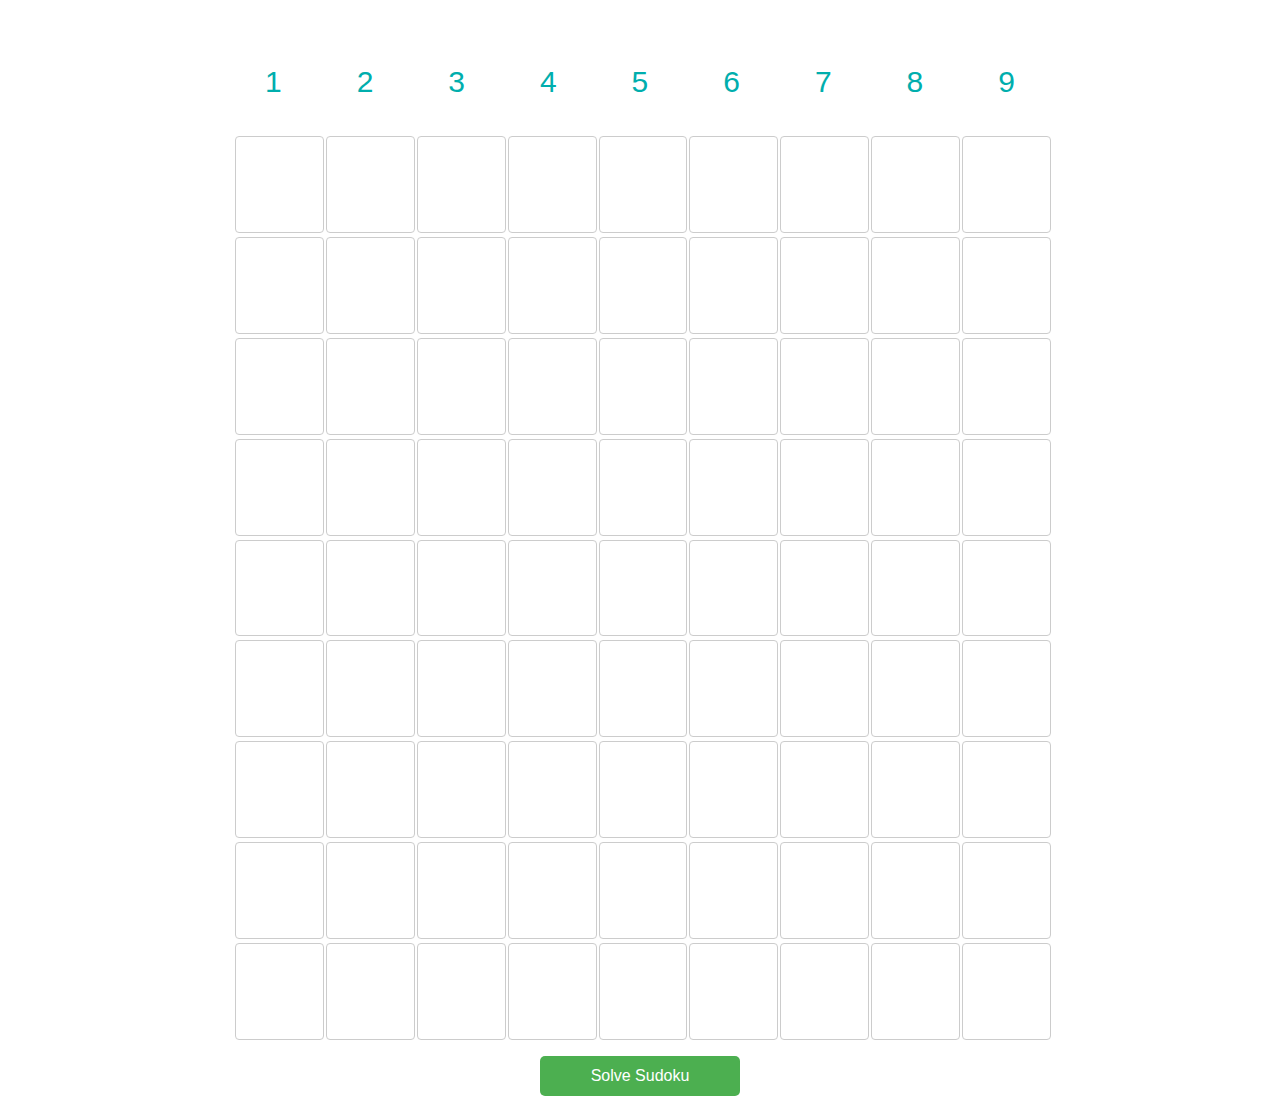
<file: index.html>
<!DOCTYPE html>
<html lang="en">
	<head>
		<meta charset="UTF-8" />
		<meta name="viewport" content="width=device-width, initial-scale=1.0" />
		<title>Document</title>
		<link href="1.css" rel="stylesheet" />
	</head>
	<body>
		<div class="ab">
			<p>1</p>
			<p>2</p>
			<p>3</p>
			<p>4</p>
			<p>5</p>
			<p>6</p>
			<p>7</p>
			<p>8</p>
			<p>9</p>
		</div>
		<form>
			<div class="boxes">
				<input
					type="number"
					id="dt"
					min="1"
					max="9"
					maxlength="1"
					pattern="[0-9]"
					inputmode="numeric"
				/>
				<input
					type="number"
					id="dt"
					min="1"
					max="9"
					maxlength="1"
					pattern="[0-9]"
					inputmode="numeric"
				/>
				<input
					type="number"
					id="dt"
					min="1"
					max="9"
					maxlength="1"
					pattern="[0-9]"
					inputmode="numeric"
				/>
				<input
					type="number"
					id="dt"
					min="1"
					max="9"
					maxlength="1"
					pattern="[0-9]"
					inputmode="numeric"
				/>
				<input
					type="number"
					id="dt"
					min="1"
					max="9"
					maxlength="1"
					pattern="[0-9]"
					inputmode="numeric"
				/>
				<input
					type="number"
					id="dt"
					min="1"
					max="9"
					maxlength="1"
					pattern="[0-9]"
					inputmode="numeric"
				/>
				<input
					type="number"
					id="dt"
					min="1"
					max="9"
					maxlength="1"
					pattern="[0-9]"
					inputmode="numeric"
				/>
				<input
					type="number"
					id="dt"
					min="1"
					max="9"
					maxlength="1"
					pattern="[0-9]"
					inputmode="numeric"
				/>
				<input
					type="number"
					id="dt"
					min="1"
					max="9"
					maxlength="1"
					pattern="[0-9]"
					inputmode="numeric"
				/>
				<input
					type="number"
					id="dt"
					min="1"
					max="9"
					maxlength="1"
					pattern="[0-9]"
					inputmode="numeric"
				/>
				<input
					type="number"
					id="dt"
					min="1"
					max="9"
					maxlength="1"
					pattern="[0-9]"
					inputmode="numeric"
				/>
				<input
					type="number"
					id="dt"
					min="1"
					max="9"
					maxlength="1"
					pattern="[0-9]"
					inputmode="numeric"
				/>
				<input
					type="number"
					id="dt"
					min="1"
					max="9"
					maxlength="1"
					pattern="[0-9]"
					inputmode="numeric"
				/>
				<input
					type="number"
					id="dt"
					min="1"
					max="9"
					maxlength="1"
					pattern="[0-9]"
					inputmode="numeric"
				/>
				<input
					type="number"
					id="dt"
					min="1"
					max="9"
					maxlength="1"
					pattern="[0-9]"
					inputmode="numeric"
				/>
				<input
					type="number"
					id="dt"
					min="1"
					max="9"
					maxlength="1"
					pattern="[0-9]"
					inputmode="numeric"
				/>
				<input
					type="number"
					id="dt"
					min="1"
					max="9"
					maxlength="1"
					pattern="[0-9]"
					inputmode="numeric"
				/>
				<input
					type="number"
					id="dt"
					min="1"
					max="9"
					maxlength="1"
					pattern="[0-9]"
					inputmode="numeric"
				/>
				<input
					type="number"
					id="dt"
					min="1"
					max="9"
					maxlength="1"
					pattern="[0-9]"
					inputmode="numeric"
				/>
				<input
					type="number"
					id="dt"
					min="1"
					max="9"
					maxlength="1"
					pattern="[0-9]"
					inputmode="numeric"
				/>
				<input
					type="number"
					id="dt"
					min="1"
					max="9"
					maxlength="1"
					pattern="[0-9]"
					inputmode="numeric"
				/>
				<input
					type="number"
					id="dt"
					min="1"
					max="9"
					maxlength="1"
					pattern="[0-9]"
					inputmode="numeric"
				/>
				<input
					type="number"
					id="dt"
					min="1"
					max="9"
					maxlength="1"
					pattern="[0-9]"
					inputmode="numeric"
				/>
				<input
					type="number"
					id="dt"
					min="1"
					max="9"
					maxlength="1"
					pattern="[0-9]"
					inputmode="numeric"
				/>
				<input
					type="number"
					id="dt"
					min="1"
					max="9"
					maxlength="1"
					pattern="[0-9]"
					inputmode="numeric"
				/>
				<input
					type="number"
					id="dt"
					min="1"
					max="9"
					maxlength="1"
					pattern="[0-9]"
					inputmode="numeric"
				/>
				<input
					type="number"
					id="dt"
					min="1"
					max="9"
					maxlength="1"
					pattern="[0-9]"
					inputmode="numeric"
				/>
				<input
					type="number"
					id="dt"
					min="1"
					max="9"
					maxlength="1"
					pattern="[0-9]"
					inputmode="numeric"
				/>
				<input
					type="number"
					id="dt"
					min="1"
					max="9"
					maxlength="1"
					pattern="[0-9]"
					inputmode="numeric"
				/>
				<input
					type="number"
					id="dt"
					min="1"
					max="9"
					maxlength="1"
					pattern="[0-9]"
					inputmode="numeric"
				/>
				<input
					type="number"
					id="dt"
					min="1"
					max="9"
					maxlength="1"
					pattern="[0-9]"
					inputmode="numeric"
				/>
				<input
					type="number"
					id="dt"
					min="1"
					max="9"
					maxlength="1"
					pattern="[0-9]"
					inputmode="numeric"
				/>
				<input
					type="number"
					id="dt"
					min="1"
					max="9"
					maxlength="1"
					pattern="[0-9]"
					inputmode="numeric"
				/>
				<input
					type="number"
					id="dt"
					min="1"
					max="9"
					maxlength="1"
					pattern="[0-9]"
					inputmode="numeric"
				/>
				<input
					type="number"
					id="dt"
					min="1"
					max="9"
					maxlength="1"
					pattern="[0-9]"
					inputmode="numeric"
				/>
				<input
					type="number"
					id="dt"
					min="1"
					max="9"
					maxlength="1"
					pattern="[0-9]"
					inputmode="numeric"
				/>
				<input
					type="number"
					id="dt"
					min="1"
					max="9"
					maxlength="1"
					pattern="[0-9]"
					inputmode="numeric"
				/>
				<input
					type="number"
					id="dt"
					min="1"
					max="9"
					maxlength="1"
					pattern="[0-9]"
					inputmode="numeric"
				/>
				<input
					type="number"
					id="dt"
					min="1"
					max="9"
					maxlength="1"
					pattern="[0-9]"
					inputmode="numeric"
				/>
				<input
					type="number"
					id="dt"
					min="1"
					max="9"
					maxlength="1"
					pattern="[0-9]"
					inputmode="numeric"
				/>
				<input
					type="number"
					id="dt"
					min="1"
					max="9"
					maxlength="1"
					pattern="[0-9]"
					inputmode="numeric"
				/>
				<input
					type="number"
					id="dt"
					min="1"
					max="9"
					maxlength="1"
					pattern="[0-9]"
					inputmode="numeric"
				/>
				<input
					type="number"
					id="dt"
					min="1"
					max="9"
					maxlength="1"
					pattern="[0-9]"
					inputmode="numeric"
				/>
				<input
					type="number"
					id="dt"
					min="1"
					max="9"
					maxlength="1"
					pattern="[0-9]"
					inputmode="numeric"
				/>
				<input
					type="number"
					id="dt"
					min="1"
					max="9"
					maxlength="1"
					pattern="[0-9]"
					inputmode="numeric"
				/>
				<input
					type="number"
					id="dt"
					min="1"
					max="9"
					maxlength="1"
					pattern="[0-9]"
					inputmode="numeric"
				/>
				<input
					type="number"
					id="dt"
					min="1"
					max="9"
					maxlength="1"
					pattern="[0-9]"
					inputmode="numeric"
				/>
				<input
					type="number"
					id="dt"
					min="1"
					max="9"
					maxlength="1"
					pattern="[0-9]"
					inputmode="numeric"
				/>
				<input
					type="number"
					id="dt"
					min="1"
					max="9"
					maxlength="1"
					pattern="[0-9]"
					inputmode="numeric"
				/>
				<input
					type="number"
					id="dt"
					min="1"
					max="9"
					maxlength="1"
					pattern="[0-9]"
					inputmode="numeric"
				/>
				<input
					type="number"
					id="dt"
					min="1"
					max="9"
					maxlength="1"
					pattern="[0-9]"
					inputmode="numeric"
				/>
				<input
					type="number"
					id="dt"
					min="1"
					max="9"
					maxlength="1"
					pattern="[0-9]"
					inputmode="numeric"
				/>
				<input
					type="number"
					id="dt"
					min="1"
					max="9"
					maxlength="1"
					pattern="[0-9]"
					inputmode="numeric"
				/>
				<input
					type="number"
					id="dt"
					min="1"
					max="9"
					maxlength="1"
					pattern="[0-9]"
					inputmode="numeric"
				/>
				<input
					type="number"
					id="dt"
					min="1"
					max="9"
					maxlength="1"
					pattern="[0-9]"
					inputmode="numeric"
				/>
				<input
					type="number"
					id="dt"
					min="1"
					max="9"
					maxlength="1"
					pattern="[0-9]"
					inputmode="numeric"
				/>
				<input
					type="number"
					id="dt"
					min="1"
					max="9"
					maxlength="1"
					pattern="[0-9]"
					inputmode="numeric"
				/>
				<input
					type="number"
					id="dt"
					min="1"
					max="9"
					maxlength="1"
					pattern="[0-9]"
					inputmode="numeric"
				/>
				<input
					type="number"
					id="dt"
					min="1"
					max="9"
					maxlength="1"
					pattern="[0-9]"
					inputmode="numeric"
				/>
				<input
					type="number"
					id="dt"
					min="1"
					max="9"
					maxlength="1"
					pattern="[0-9]"
					inputmode="numeric"
				/>
				<input
					type="number"
					id="dt"
					min="1"
					max="9"
					maxlength="1"
					pattern="[0-9]"
					inputmode="numeric"
				/>
				<input
					type="number"
					id="dt"
					min="1"
					max="9"
					maxlength="1"
					pattern="[0-9]"
					inputmode="numeric"
				/>
				<input
					type="number"
					id="dt"
					min="1"
					max="9"
					maxlength="1"
					pattern="[0-9]"
					inputmode="numeric"
				/>
				<input
					type="number"
					id="dt"
					min="1"
					max="9"
					maxlength="1"
					pattern="[0-9]"
					inputmode="numeric"
				/>
				<input
					type="number"
					id="dt"
					min="1"
					max="9"
					maxlength="1"
					pattern="[0-9]"
					inputmode="numeric"
				/>
				<input
					type="number"
					id="dt"
					min="1"
					max="9"
					maxlength="1"
					pattern="[0-9]"
					inputmode="numeric"
				/>
				<input
					type="number"
					id="dt"
					min="1"
					max="9"
					maxlength="1"
					pattern="[0-9]"
					inputmode="numeric"
				/>
				<input
					type="number"
					id="dt"
					min="1"
					max="9"
					maxlength="1"
					pattern="[0-9]"
					inputmode="numeric"
				/>
				<input
					type="number"
					id="dt"
					min="1"
					max="9"
					maxlength="1"
					pattern="[0-9]"
					inputmode="numeric"
				/>
				<input
					type="number"
					id="dt"
					min="1"
					max="9"
					maxlength="1"
					pattern="[0-9]"
					inputmode="numeric"
				/>
				<input
					type="number"
					id="dt"
					min="1"
					max="9"
					maxlength="1"
					pattern="[0-9]"
					inputmode="numeric"
				/>
				<input
					type="number"
					id="dt"
					min="1"
					max="9"
					maxlength="1"
					pattern="[0-9]"
					inputmode="numeric"
				/>
				<input
					type="number"
					id="dt"
					min="1"
					max="9"
					maxlength="1"
					pattern="[0-9]"
					inputmode="numeric"
				/>
				<input
					type="number"
					id="dt"
					min="1"
					max="9"
					maxlength="1"
					pattern="[0-9]"
					inputmode="numeric"
				/>
				<input
					type="number"
					id="dt"
					min="1"
					max="9"
					maxlength="1"
					pattern="[0-9]"
					inputmode="numeric"
				/>
				<input
					type="number"
					id="dt"
					min="1"
					max="9"
					maxlength="1"
					pattern="[0-9]"
					inputmode="numeric"
				/>
				<input
					type="number"
					id="dt"
					min="1"
					max="9"
					maxlength="1"
					pattern="[0-9]"
					inputmode="numeric"
				/>
				<input
					type="number"
					id="dt"
					min="1"
					max="9"
					maxlength="1"
					pattern="[0-9]"
					inputmode="numeric"
				/>
				<input
					type="number"
					id="dt"
					min="1"
					max="9"
					maxlength="1"
					pattern="[0-9]"
					inputmode="numeric"
				/>
				<input
					type="number"
					id="dt"
					min="1"
					max="9"
					maxlength="1"
					pattern="[0-9]"
					inputmode="numeric"
				/>
				<input
					type="number"
					id="dt"
					min="1"
					max="9"
					maxlength="1"
					pattern="[0-9]"
					inputmode="numeric"
				/>
			</div>
			<button type="submit" id="solveBtn">Solve Sudoku</button>
		</form>
	</body>
	<script src="script.js"></script>
</html>
</file>
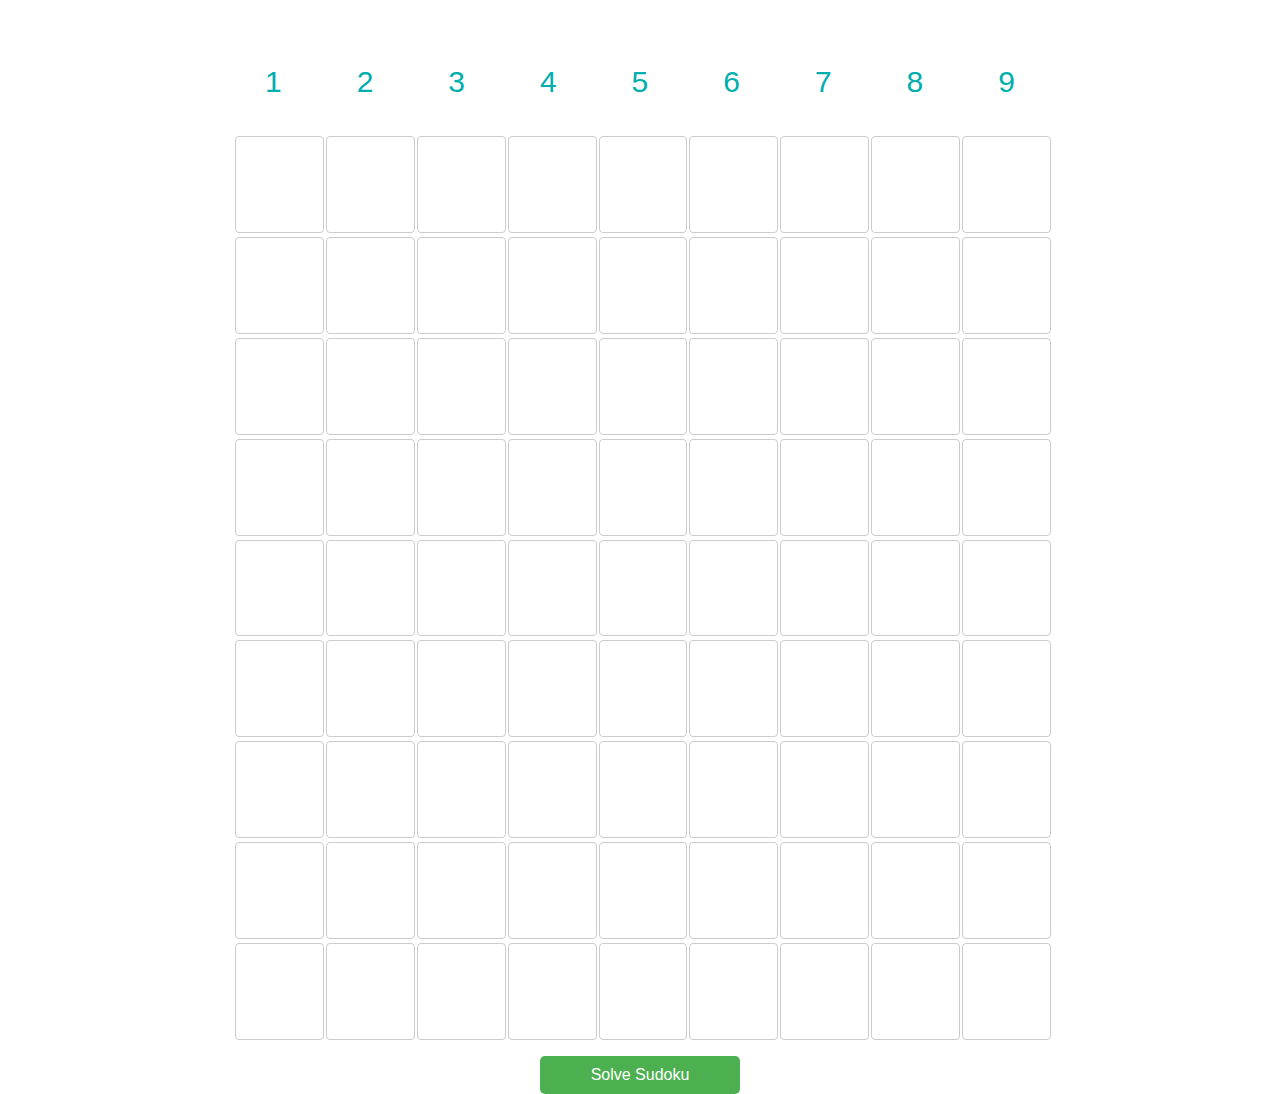
<file: 1.html>
<!DOCTYPE html>
<html lang="en">
	<head>
		<meta charset="UTF-8" />
		<meta name="viewport" content="width=device-width, initial-scale=1.0" />
		<title>Document</title>
		<link href="1.css" rel="stylesheet" />
	</head>
	<body>
		<div class="ab">
			<p>1</p>
			<p>2</p>
			<p>3</p>
			<p>4</p>
			<p>5</p>
			<p>6</p>
			<p>7</p>
			<p>8</p>
			<p>9</p>
		</div>
		<div class="box_container">
			<div class="boxes">
				<input
					type="number"
					id="dt"
					min="1"
					max="9"
					maxlength="1"
					pattern="[0-9]"
					inputmode="numeric"
				/>
				<input
					type="number"
					id="dt"
					min="1"
					max="9"
					maxlength="1"
					pattern="[0-9]"
					inputmode="numeric"
				/>
				<input
					type="number"
					id="dt"
					min="1"
					max="9"
					maxlength="1"
					pattern="[0-9]"
					inputmode="numeric"
				/>
				<input
					type="number"
					id="dt"
					min="1"
					max="9"
					maxlength="1"
					pattern="[0-9]"
					inputmode="numeric"
				/>
				<input
					type="number"
					id="dt"
					min="1"
					max="9"
					maxlength="1"
					pattern="[0-9]"
					inputmode="numeric"
				/>
				<input
					type="number"
					id="dt"
					min="1"
					max="9"
					maxlength="1"
					pattern="[0-9]"
					inputmode="numeric"
				/>
				<input
					type="number"
					id="dt"
					min="1"
					max="9"
					maxlength="1"
					pattern="[0-9]"
					inputmode="numeric"
				/>
				<input
					type="number"
					id="dt"
					min="1"
					max="9"
					maxlength="1"
					pattern="[0-9]"
					inputmode="numeric"
				/>
				<input
					type="number"
					id="dt"
					min="1"
					max="9"
					maxlength="1"
					pattern="[0-9]"
					inputmode="numeric"
				/>
				<input
					type="number"
					id="dt"
					min="1"
					max="9"
					maxlength="1"
					pattern="[0-9]"
					inputmode="numeric"
				/>
				<input
					type="number"
					id="dt"
					min="1"
					max="9"
					maxlength="1"
					pattern="[0-9]"
					inputmode="numeric"
				/>
				<input
					type="number"
					id="dt"
					min="1"
					max="9"
					maxlength="1"
					pattern="[0-9]"
					inputmode="numeric"
				/>
				<input
					type="number"
					id="dt"
					min="1"
					max="9"
					maxlength="1"
					pattern="[0-9]"
					inputmode="numeric"
				/>
				<input
					type="number"
					id="dt"
					min="1"
					max="9"
					maxlength="1"
					pattern="[0-9]"
					inputmode="numeric"
				/>
				<input
					type="number"
					id="dt"
					min="1"
					max="9"
					maxlength="1"
					pattern="[0-9]"
					inputmode="numeric"
				/>
				<input
					type="number"
					id="dt"
					min="1"
					max="9"
					maxlength="1"
					pattern="[0-9]"
					inputmode="numeric"
				/>
				<input
					type="number"
					id="dt"
					min="1"
					max="9"
					maxlength="1"
					pattern="[0-9]"
					inputmode="numeric"
				/>
				<input
					type="number"
					id="dt"
					min="1"
					max="9"
					maxlength="1"
					pattern="[0-9]"
					inputmode="numeric"
				/>
				<input
					type="number"
					id="dt"
					min="1"
					max="9"
					maxlength="1"
					pattern="[0-9]"
					inputmode="numeric"
				/>
				<input
					type="number"
					id="dt"
					min="1"
					max="9"
					maxlength="1"
					pattern="[0-9]"
					inputmode="numeric"
				/>
				<input
					type="number"
					id="dt"
					min="1"
					max="9"
					maxlength="1"
					pattern="[0-9]"
					inputmode="numeric"
				/>
				<input
					type="number"
					id="dt"
					min="1"
					max="9"
					maxlength="1"
					pattern="[0-9]"
					inputmode="numeric"
				/>
				<input
					type="number"
					id="dt"
					min="1"
					max="9"
					maxlength="1"
					pattern="[0-9]"
					inputmode="numeric"
				/>
				<input
					type="number"
					id="dt"
					min="1"
					max="9"
					maxlength="1"
					pattern="[0-9]"
					inputmode="numeric"
				/>
				<input
					type="number"
					id="dt"
					min="1"
					max="9"
					maxlength="1"
					pattern="[0-9]"
					inputmode="numeric"
				/>
				<input
					type="number"
					id="dt"
					min="1"
					max="9"
					maxlength="1"
					pattern="[0-9]"
					inputmode="numeric"
				/>
				<input
					type="number"
					id="dt"
					min="1"
					max="9"
					maxlength="1"
					pattern="[0-9]"
					inputmode="numeric"
				/>
				<input
					type="number"
					id="dt"
					min="1"
					max="9"
					maxlength="1"
					pattern="[0-9]"
					inputmode="numeric"
				/>
				<input
					type="number"
					id="dt"
					min="1"
					max="9"
					maxlength="1"
					pattern="[0-9]"
					inputmode="numeric"
				/>
				<input
					type="number"
					id="dt"
					min="1"
					max="9"
					maxlength="1"
					pattern="[0-9]"
					inputmode="numeric"
				/>
				<input
					type="number"
					id="dt"
					min="1"
					max="9"
					maxlength="1"
					pattern="[0-9]"
					inputmode="numeric"
				/>
				<input
					type="number"
					id="dt"
					min="1"
					max="9"
					maxlength="1"
					pattern="[0-9]"
					inputmode="numeric"
				/>
				<input
					type="number"
					id="dt"
					min="1"
					max="9"
					maxlength="1"
					pattern="[0-9]"
					inputmode="numeric"
				/>
				<input
					type="number"
					id="dt"
					min="1"
					max="9"
					maxlength="1"
					pattern="[0-9]"
					inputmode="numeric"
				/>
				<input
					type="number"
					id="dt"
					min="1"
					max="9"
					maxlength="1"
					pattern="[0-9]"
					inputmode="numeric"
				/>
				<input
					type="number"
					id="dt"
					min="1"
					max="9"
					maxlength="1"
					pattern="[0-9]"
					inputmode="numeric"
				/>
				<input
					type="number"
					id="dt"
					min="1"
					max="9"
					maxlength="1"
					pattern="[0-9]"
					inputmode="numeric"
				/>
				<input
					type="number"
					id="dt"
					min="1"
					max="9"
					maxlength="1"
					pattern="[0-9]"
					inputmode="numeric"
				/>
				<input
					type="number"
					id="dt"
					min="1"
					max="9"
					maxlength="1"
					pattern="[0-9]"
					inputmode="numeric"
				/>
				<input
					type="number"
					id="dt"
					min="1"
					max="9"
					maxlength="1"
					pattern="[0-9]"
					inputmode="numeric"
				/>
				<input
					type="number"
					id="dt"
					min="1"
					max="9"
					maxlength="1"
					pattern="[0-9]"
					inputmode="numeric"
				/>
				<input
					type="number"
					id="dt"
					min="1"
					max="9"
					maxlength="1"
					pattern="[0-9]"
					inputmode="numeric"
				/>
				<input
					type="number"
					id="dt"
					min="1"
					max="9"
					maxlength="1"
					pattern="[0-9]"
					inputmode="numeric"
				/>
				<input
					type="number"
					id="dt"
					min="1"
					max="9"
					maxlength="1"
					pattern="[0-9]"
					inputmode="numeric"
				/>
				<input
					type="number"
					id="dt"
					min="1"
					max="9"
					maxlength="1"
					pattern="[0-9]"
					inputmode="numeric"
				/>
				<input
					type="number"
					id="dt"
					min="1"
					max="9"
					maxlength="1"
					pattern="[0-9]"
					inputmode="numeric"
				/>
				<input
					type="number"
					id="dt"
					min="1"
					max="9"
					maxlength="1"
					pattern="[0-9]"
					inputmode="numeric"
				/>
				<input
					type="number"
					id="dt"
					min="1"
					max="9"
					maxlength="1"
					pattern="[0-9]"
					inputmode="numeric"
				/>
				<input
					type="number"
					id="dt"
					min="1"
					max="9"
					maxlength="1"
					pattern="[0-9]"
					inputmode="numeric"
				/>
				<input
					type="number"
					id="dt"
					min="1"
					max="9"
					maxlength="1"
					pattern="[0-9]"
					inputmode="numeric"
				/>
				<input
					type="number"
					id="dt"
					min="1"
					max="9"
					maxlength="1"
					pattern="[0-9]"
					inputmode="numeric"
				/>
				<input
					type="number"
					id="dt"
					min="1"
					max="9"
					maxlength="1"
					pattern="[0-9]"
					inputmode="numeric"
				/>
				<input
					type="number"
					id="dt"
					min="1"
					max="9"
					maxlength="1"
					pattern="[0-9]"
					inputmode="numeric"
				/>
				<input
					type="number"
					id="dt"
					min="1"
					max="9"
					maxlength="1"
					pattern="[0-9]"
					inputmode="numeric"
				/>
				<input
					type="number"
					id="dt"
					min="1"
					max="9"
					maxlength="1"
					pattern="[0-9]"
					inputmode="numeric"
				/>
				<input
					type="number"
					id="dt"
					min="1"
					max="9"
					maxlength="1"
					pattern="[0-9]"
					inputmode="numeric"
				/>
				<input
					type="number"
					id="dt"
					min="1"
					max="9"
					maxlength="1"
					pattern="[0-9]"
					inputmode="numeric"
				/>
				<input
					type="number"
					id="dt"
					min="1"
					max="9"
					maxlength="1"
					pattern="[0-9]"
					inputmode="numeric"
				/>
				<input
					type="number"
					id="dt"
					min="1"
					max="9"
					maxlength="1"
					pattern="[0-9]"
					inputmode="numeric"
				/>
				<input
					type="number"
					id="dt"
					min="1"
					max="9"
					maxlength="1"
					pattern="[0-9]"
					inputmode="numeric"
				/>
				<input
					type="number"
					id="dt"
					min="1"
					max="9"
					maxlength="1"
					pattern="[0-9]"
					inputmode="numeric"
				/>
				<input
					type="number"
					id="dt"
					min="1"
					max="9"
					maxlength="1"
					pattern="[0-9]"
					inputmode="numeric"
				/>
				<input
					type="number"
					id="dt"
					min="1"
					max="9"
					maxlength="1"
					pattern="[0-9]"
					inputmode="numeric"
				/>
				<input
					type="number"
					id="dt"
					min="1"
					max="9"
					maxlength="1"
					pattern="[0-9]"
					inputmode="numeric"
				/>
				<input
					type="number"
					id="dt"
					min="1"
					max="9"
					maxlength="1"
					pattern="[0-9]"
					inputmode="numeric"
				/>
				<input
					type="number"
					id="dt"
					min="1"
					max="9"
					maxlength="1"
					pattern="[0-9]"
					inputmode="numeric"
				/>
				<input
					type="number"
					id="dt"
					min="1"
					max="9"
					maxlength="1"
					pattern="[0-9]"
					inputmode="numeric"
				/>
				<input
					type="number"
					id="dt"
					min="1"
					max="9"
					maxlength="1"
					pattern="[0-9]"
					inputmode="numeric"
				/>
				<input
					type="number"
					id="dt"
					min="1"
					max="9"
					maxlength="1"
					pattern="[0-9]"
					inputmode="numeric"
				/>
				<input
					type="number"
					id="dt"
					min="1"
					max="9"
					maxlength="1"
					pattern="[0-9]"
					inputmode="numeric"
				/>
				<input
					type="number"
					id="dt"
					min="1"
					max="9"
					maxlength="1"
					pattern="[0-9]"
					inputmode="numeric"
				/>
				<input
					type="number"
					id="dt"
					min="1"
					max="9"
					maxlength="1"
					pattern="[0-9]"
					inputmode="numeric"
				/>
				<input
					type="number"
					id="dt"
					min="1"
					max="9"
					maxlength="1"
					pattern="[0-9]"
					inputmode="numeric"
				/>
				<input
					type="number"
					id="dt"
					min="1"
					max="9"
					maxlength="1"
					pattern="[0-9]"
					inputmode="numeric"
				/>
				<input
					type="number"
					id="dt"
					min="1"
					max="9"
					maxlength="1"
					pattern="[0-9]"
					inputmode="numeric"
				/>
				<input
					type="number"
					id="dt"
					min="1"
					max="9"
					maxlength="1"
					pattern="[0-9]"
					inputmode="numeric"
				/>
				<input
					type="number"
					id="dt"
					min="1"
					max="9"
					maxlength="1"
					pattern="[0-9]"
					inputmode="numeric"
				/>
				<input
					type="number"
					id="dt"
					min="1"
					max="9"
					maxlength="1"
					pattern="[0-9]"
					inputmode="numeric"
				/>
				<input
					type="number"
					id="dt"
					min="1"
					max="9"
					maxlength="1"
					pattern="[0-9]"
					inputmode="numeric"
				/>
				<input
					type="number"
					id="dt"
					min="1"
					max="9"
					maxlength="1"
					pattern="[0-9]"
					inputmode="numeric"
				/>
				<input
					type="number"
					id="dt"
					min="1"
					max="9"
					maxlength="1"
					pattern="[0-9]"
					inputmode="numeric"
				/>
			</div>
		</div>
		<button id="solveBtn">Solve Sudoku</button>
	</body>
	<script src="index.js"></script>
</html>
</file>
<file: 1.css>
body {
	font-family: Arial, sans-serif;
	width: 100%;
	height: 100vh;
	line-height: 1.6;
	text-align: center;
	display: flex;
	flex-direction: column;
	align-items: center;
	/* justify-content: center; */
	padding: 20px; /* Add padding around the whole application */
}

html {
	width: 100%;
	height: 100%;
	display: flex;
	justify-content: center;
	overflow-x: hidden;
	font-size: 62.5%;
}

/* Styles for .boxes and .box */
.boxes {
	display: grid;
	grid-template-columns: repeat(9, 1fr);
	grid-template-rows: repeat(9, 1fr);
	gap: 0.8rem;
	height: 100vmin;
	width: 90vmin;
	margin: auto;
}

.box_container {
	width: 100%;
}

/* Styles for input[type="number"] */
input[type="number"] {
	text-align: center;
	border: 1px solid #ccc;
	border-radius: 4px;
	height: 100%;
	width: 100%;
	font-size: large;
	transition: all 50ms;
}

/* Styles for .ab class */
.ab {
	align-items: center;
	justify-content: space-evenly;
	display: flex;
	width: 100vmin;
	font-size: 300%;
	color: #00aead;
}

/* Button styles */
#solveBtn {
	padding: 1rem 2rem;
	font-size: 1.6rem;
	background-color: #4caf50;
	color: white;
	border: none;
	border-radius: 5px;
	margin: 2rem;
	cursor: pointer;
	height: 4rem;
	width: 20rem;
	padding: 10px;
}

/* Remove spinner for number input fields in Firefox */
input[type="number"] {
	-moz-appearance: textfield; /* Display as a regular text input in Firefox */
	appearance: textfield; /* Display as a regular text input in other browsers */
}

input[type="number"]::-webkit-inner-spin-button,
input[type="number"]::-webkit-outer-spin-button {
	-webkit-appearance: none;
	-moz-appearance: none; /* Display as a regular text input */
	margin: 0;
}

input:hover {
	box-shadow: inset 0 0 0.4rem #01ab897a;
}

#solveBtn:hover {
	background-color: #45a049;
}

@media (max-width: 768px) {
	.ab {
		font-size: 200%;
	}
}
</file>
